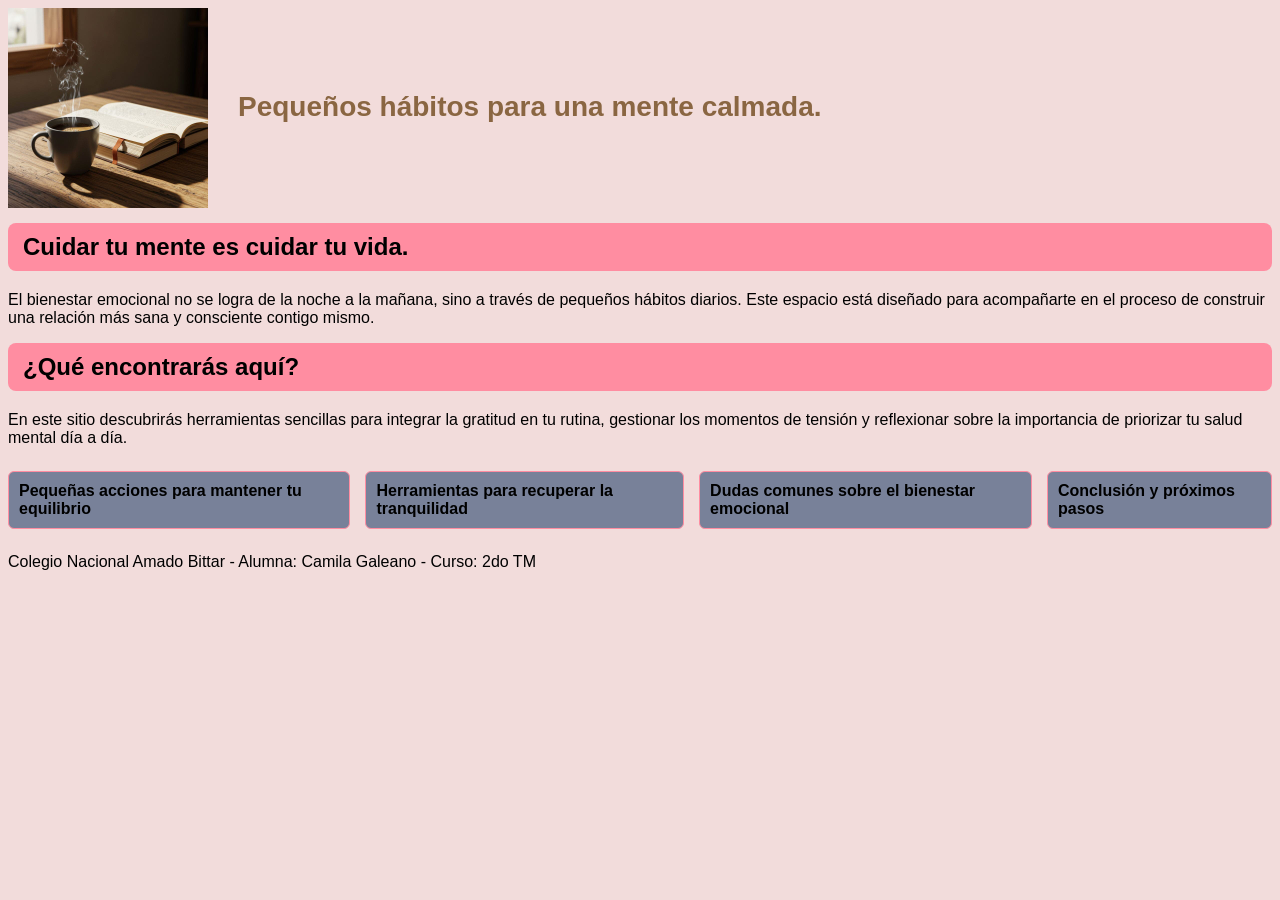
<file: index.html>
<!DOCTYPE html>
<html lang="en">
<head>
    <meta charset="UTF-8">
    <meta name="viewport" content="width=device-width, initial-scale=1.0">
    <title>Bienestar mental</title>
    <link rel="stylesheet" href="css/estilos.css">
</head>
<body>
    <div style="display: flex; align-items: center; gap: 30px;"> 
        <img src="img/plantilla1.jpeg" alt="logotipo" width="200">
        <h1 class="titulobeige">Pequeños hábitos para una mente calmada.</h1>
    </div>
        <h2 class="subtitulocuadrorosa">Cuidar tu mente es cuidar tu vida.</h2>
        <p>El bienestar emocional no se logra de la noche a la mañana, sino a través de pequeños hábitos diarios.
        Este espacio está diseñado para acompañarte en el proceso de construir una relación más sana y consciente 
        contigo mismo.</p>
        <h2 class="subtitulocuadrorosa">¿Qué encontrarás aquí?</h2>
        <p>En este sitio descubrirás herramientas sencillas para integrar la gratitud en tu rutina, gestionar los
        momentos de tensión y reflexionar sobre la importancia de priorizar tu salud mental día a día.</p>
        <ul>
        <li class="cuadrorosa"><a href="Autocuidado diario.html">Pequeñas acciones para mantener tu equilibrio</a></li>
        <li class="cuadrorosa"><a href="Técnicas de relajación.html">Herramientas para recuperar la tranquilidad</a></li>
        <li class="cuadrorosa"><a href="Preguntas frecuentes.html">Dudas comunes sobre el bienestar emocional</a></li>
        <li class="cuadrorosa"><a href="Tu plan de acción.html">Conclusión y próximos pasos</a></li>
    </ul>
    <footer>Colegio Nacional Amado Bittar -
        Alumna: Camila Galeano
        - Curso: 2do TM</footer>
</body>
</html>
</file>
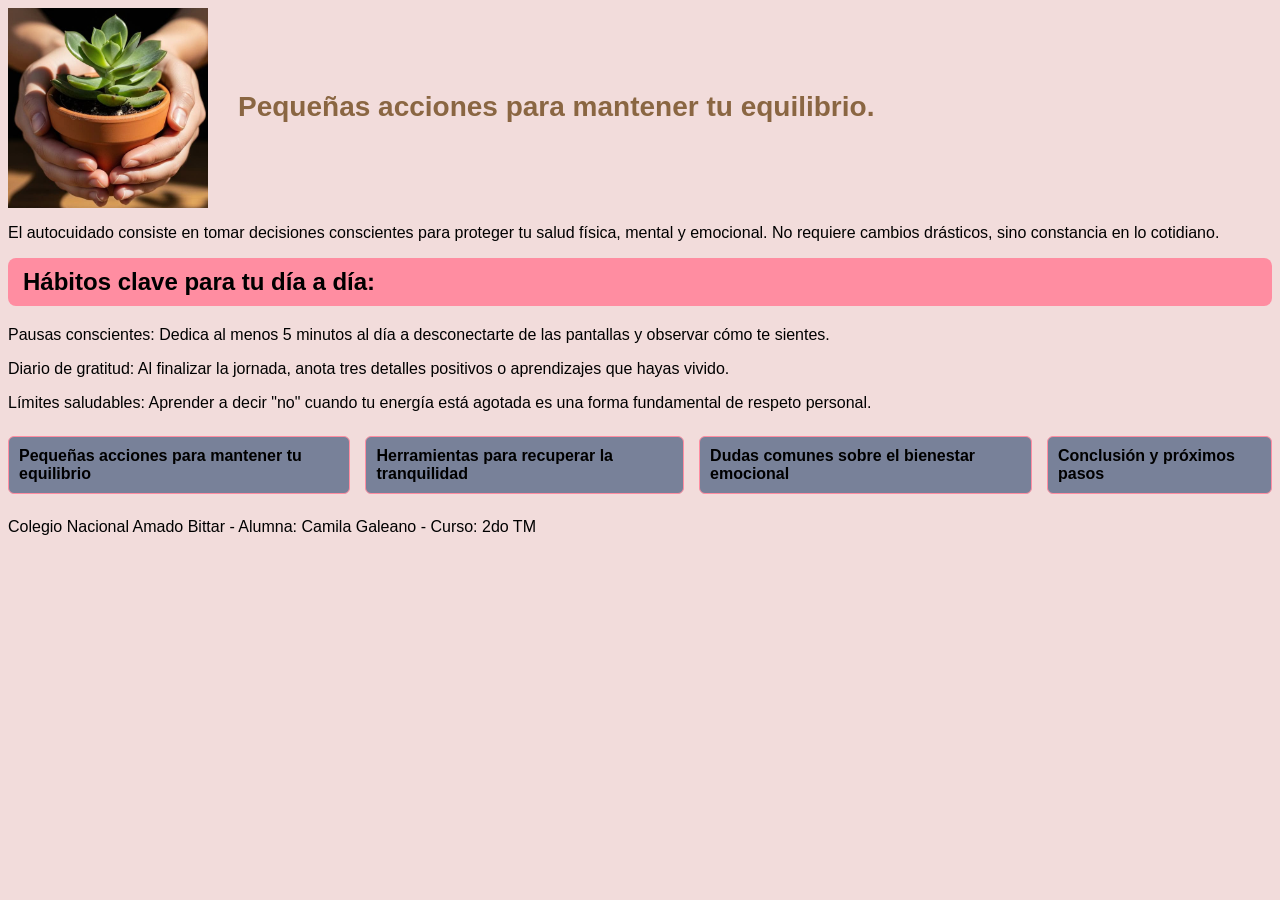
<file: Autocuidado diario.html>
<!DOCTYPE html>
<html lang="en">
<head>
    <meta charset="UTF-8">
    <meta name="viewport" content="width=device-width, initial-scale=1.0">
    <title>Bienestar mental</title>
    <link rel="stylesheet" href="css/estilos.css">
</head>
<body>
    <div style="display: flex; align-items: center; gap: 30px;"> 
        <img src="img/plantilla2.jpeg" alt="logotipo" width="200">
        <h1 class="titulobeige">Pequeñas acciones para mantener tu equilibrio.</h1>
    </div>
        <p>El autocuidado consiste en tomar decisiones conscientes para proteger tu salud física, mental y emocional.
        No requiere cambios drásticos, sino constancia en lo cotidiano.</p>
        <h2 class="subtitulocuadrorosa">Hábitos clave para tu día a día:</h2>
        <p>Pausas conscientes: Dedica al menos 5 minutos al día a desconectarte de las pantallas y observar 
        cómo te sientes.
        <p>Diario de gratitud: Al finalizar la jornada, anota tres detalles positivos o aprendizajes que hayas vivido.</p>
        <p>Límites saludables: Aprender a decir "no" cuando tu energía está agotada es una forma fundamental de respeto
         personal.</p>
    <ul>
        <li class="cuadrorosa"><a href="Autocuidado diario.html">Pequeñas acciones para mantener tu equilibrio</a></li>
        <li class="cuadrorosa"><a href="Técnicas de relajación.html">Herramientas para recuperar la tranquilidad</a></li>
        <li class="cuadrorosa"><a href="Preguntas frecuentes.html">Dudas comunes sobre el bienestar emocional</a></li>
        <li class="cuadrorosa"><a href="Tu plan de acción.html">Conclusión y próximos pasos</a></li>
    </ul>
    <footer>Colegio Nacional Amado Bittar
     - Alumna: Camila Galeano -
        Curso: 2do TM</footer>
</body>
</html>
</file>
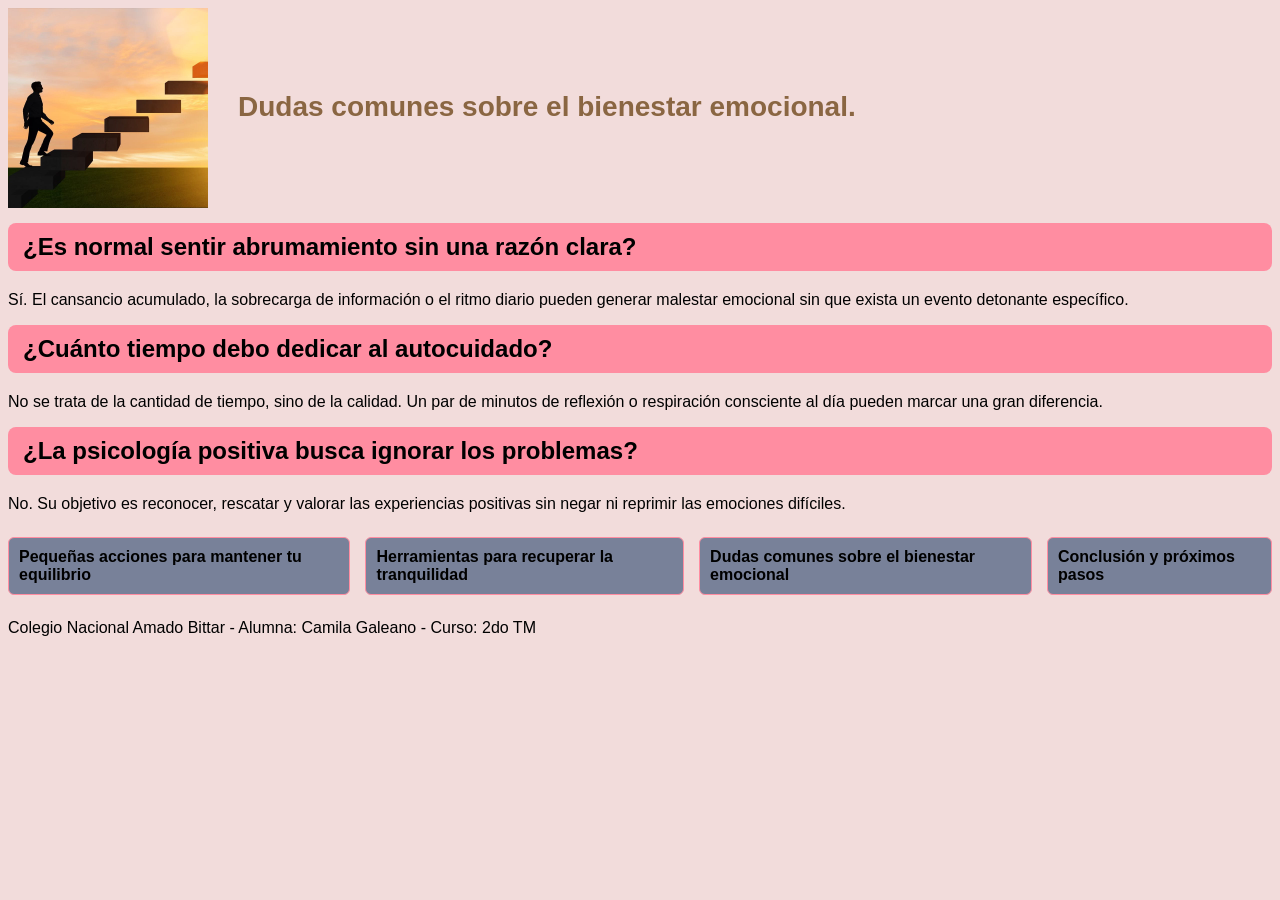
<file: Preguntas frecuentes.html>
<!DOCTYPE html>
<html lang="en">
<head>
    <meta charset="UTF-8">
    <meta name="viewport" content="width=device-width, initial-scale=1.0">
    <title>Bienestar mental</title>
    <link rel="stylesheet" href="css/estilos.css">
</head>
<body>
    <div style="display: flex; align-items: center; gap: 30px;"> 
        <img src="img/plantilla4.jpeg" alt="logotipo" width="200">
        <h1 class="titulobeige">Dudas comunes sobre el bienestar emocional.</h1>
    </div>
    <h2 class="subtitulocuadrorosa">¿Es normal sentir abrumamiento sin una razón clara?</h2>    
    <p>Sí. El cansancio acumulado, la sobrecarga de información o el ritmo diario pueden generar malestar emocional
         sin que exista un evento detonante específico.</p>
        <h2 class="subtitulocuadrorosa">¿Cuánto tiempo debo dedicar al autocuidado?</h2>
        <p>No se trata de la cantidad de tiempo, sino de la calidad. Un par de minutos de reflexión o respiración
         consciente al día pueden marcar una gran diferencia.</p>
        <h2 class="subtitulocuadrorosa">¿La psicología positiva busca ignorar los problemas?</h2>
        <p>No. Su objetivo es reconocer, rescatar y valorar las experiencias positivas sin negar ni reprimir las
             emociones difíciles.</p>
         
    <ul>
        <li class="cuadrorosa"><a href="Autocuidado diario.html">Pequeñas acciones para mantener tu equilibrio</a></li>
        <li class="cuadrorosa"><a href="Técnicas de relajación.html">Herramientas para recuperar la tranquilidad</a></li>
        <li class="cuadrorosa"><a href="Preguntas frecuentes.html">Dudas comunes sobre el bienestar emocional</a></li>
        <li class="cuadrorosa"><a href="Tu plan de acción.html">Conclusión y próximos pasos</a></li>
    </ul>
    <footer>Colegio Nacional Amado Bittar -
        Alumna: Camila Galeano
        - Curso: 2do TM</footer>
</body>
</html>
</file>
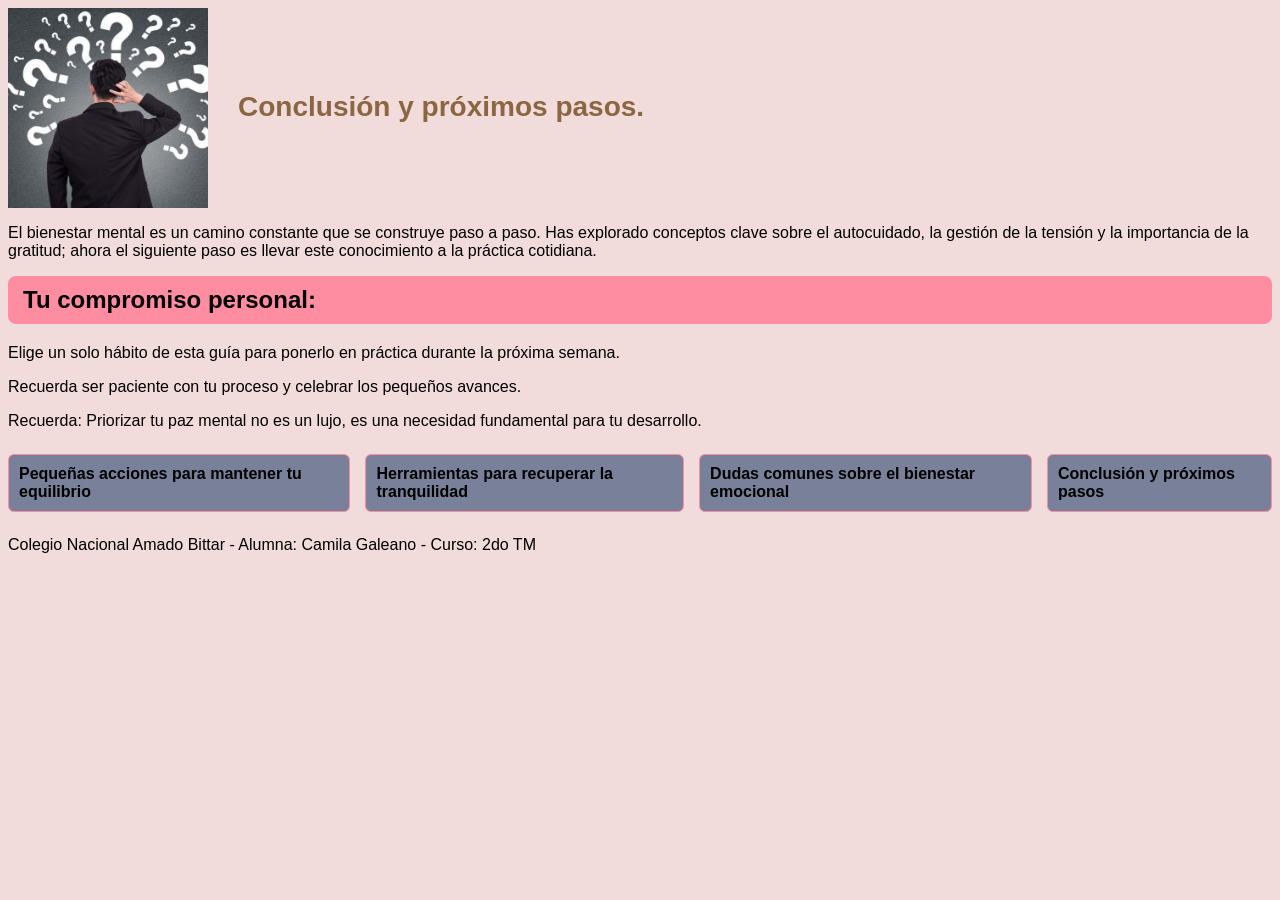
<file: Tu plan de acción.html>
<!DOCTYPE html>
<html lang="en">
<head>
    <meta charset="UTF-8">
    <meta name="viewport" content="width=device-width, initial-scale=1.0">
    <title>Bienestar mental</title>
    <link rel="stylesheet" href="css/estilos.css">
</head>
<body>
    <div style="display: flex; align-items: center; gap: 30px;"> 
        <img src="img/plantilla5.jpeg" alt="logotipo" width="200">
        <h1 class="titulobeige">Conclusión y próximos pasos.</h1>
    </div>
        <p>El bienestar mental es un camino constante que se construye paso a paso. Has explorado conceptos clave
            sobre el autocuidado, la gestión de la tensión y la importancia de la gratitud; ahora el siguiente
            paso es llevar este conocimiento a la práctica cotidiana.</p>
        <h2 class="subtitulocuadrorosa">Tu compromiso personal:</h2>
        <p>Elige un solo hábito de esta guía para ponerlo en práctica durante la próxima semana.</p>
        <p>Recuerda ser paciente con tu proceso y celebrar los pequeños avances.</p>
        <p>Recuerda: Priorizar tu paz mental no es un lujo, es una necesidad fundamental para tu desarrollo.</p>
    <ul>
        <li class="cuadrorosa"><a href="Autocuidado diario.html">Pequeñas acciones para mantener tu equilibrio</a></li>
        <li class="cuadrorosa"><a href="Técnicas de relajación.html">Herramientas para recuperar la tranquilidad</a></li>
        <li class="cuadrorosa"><a href="Preguntas frecuentes.html">Dudas comunes sobre el bienestar emocional</a></li>
        <li class="cuadrorosa"><a href="Tu plan de acción.html">Conclusión y próximos pasos</a></li>
    </ul>
    <footer>Colegio Nacional Amado Bittar -
        Alumna: Camila Galeano 
       - Curso: 2do TM</footer>
</body>
</html>
</file>
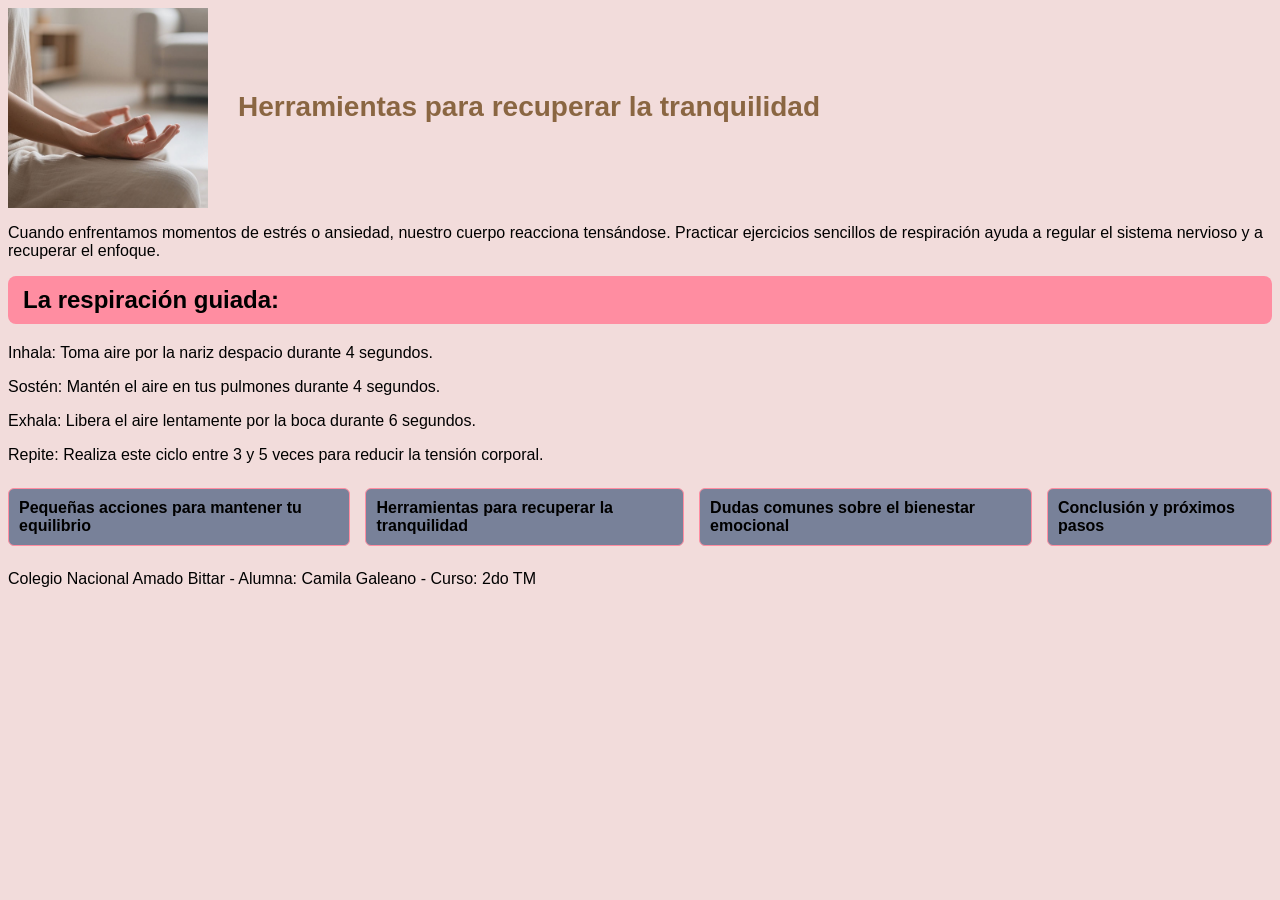
<file: Técnicas de relajación.html>
<!DOCTYPE html>
<html lang="en">
<head>
    <meta charset="UTF-8">
    <meta name="viewport" content="width=device-width, initial-scale=1.0">
    <title>Bienestar mental</title>
    <link rel="stylesheet" href="css/estilos.css">
</head>
<body>
    <div style="display: flex; align-items: center; gap: 30px;"> 
        <img src="img/plantilla3.jpeg" alt="logotipo" width="200">
        <h1 class="titulobeige">Herramientas para recuperar la tranquilidad </h1>
    </div>
        <p>Cuando enfrentamos momentos de estrés o ansiedad, nuestro cuerpo reacciona tensándose. 
        Practicar ejercicios sencillos de respiración ayuda a regular el sistema nervioso y a recuperar el
        enfoque.</p>
        <h2 class="subtitulocuadrorosa">La respiración guiada:</h2>
        <p>Inhala: Toma aire por la nariz despacio durante 4 segundos.</p>
            <p>Sostén: Mantén el aire en tus pulmones durante 4 segundos.</p>
            <p>Exhala: Libera el aire lentamente por la boca durante 6 segundos.</p>
           <p>Repite: Realiza este ciclo entre 3 y 5 veces para reducir la tensión corporal.</p>
    <ul>
        <li class="cuadrorosa"><a href="Autocuidado diario.html">Pequeñas acciones para mantener tu equilibrio</a></li>
        <li class="cuadrorosa"><a href="Técnicas de relajación.html">Herramientas para recuperar la tranquilidad</a></li>
        <li class="cuadrorosa"><a href="Preguntas frecuentes.html">Dudas comunes sobre el bienestar emocional</a></li>
        <li class="cuadrorosa"><a href="Tu plan de acción.html">Conclusión y próximos pasos</a></li>
    </ul>
    <footer>Colegio Nacional Amado Bittar -
        Alumna: Camila Galeano
        - Curso: 2do TM
    </footer>
</body>
</html>
</file>
<file: css/estilos.css>
html { 
    scroll-behavior: smooth;
    }
    body {
        background-color:#F2DCDB ;
        font-family: Arial, Helvetica, sans-serif;
    }
    .titulobeige { 
        color: #8a6642;
        font-size: 28px;
        text-align: justify;
        margin-bottom: 20px;
    }
    .subtitulocuadrorosa { 
        color: #000;
        background-color: #FF8DA1;
        padding: 10px 15px;
        border-radius: 8px;
        margin-top: 15px;
    }
 ul li.cuadrorosa { 
        background-color: #788199;
        margin: 8px 0px;
        padding: 10px;
        border-radius: 6px;
        list-style: none;
        border: 1px solid #FF8DA1;
    }
    ul li.cuadrorosa a { 
        text-decoration: none;
        color: #000;
        font-weight: bold;
    }
    ul { 
        display: flex;
        gap: 15px;
        list-style: none;
        padding: 0%;
    }
</file>
